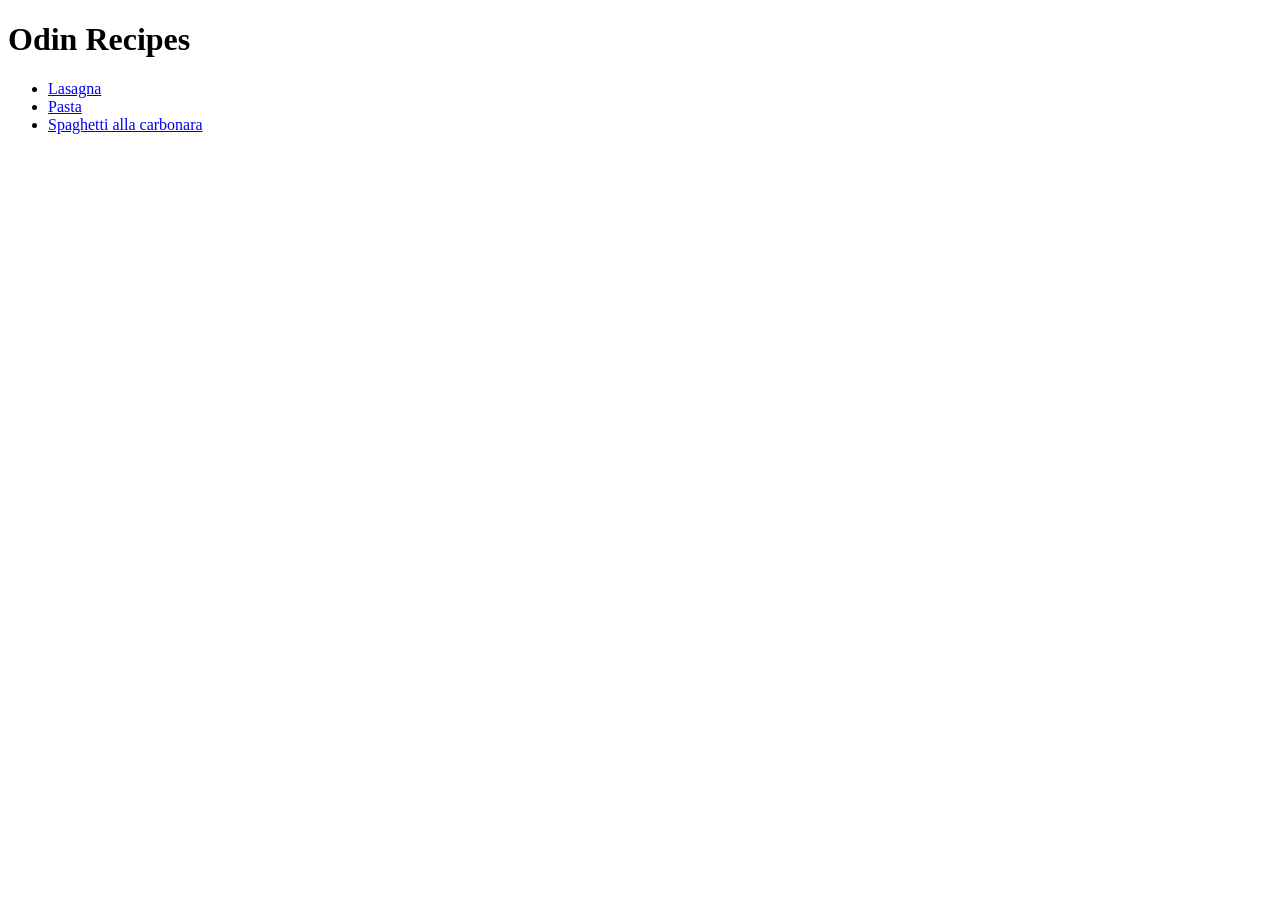
<file: index.html>
<!DOCTYPE html>
<html lang="en">
<head>
    <meta charset="UTF-8">
    <meta name="viewport" content="width=device-width, initial-scale=1.0">
    <title>Document</title>
    <link rel="stylesheet" href="css/styles.css">
</head>
<body>
    <h1>Odin Recipes</h1>
    
    <ul>
        <li><a href="recipes/lasagna.html">Lasagna</a></li>
        <li><a href="recipes/pasta.html">Pasta</a></li>
        <li><a href="recipes/spaghetti.html">Spaghetti alla carbonara</a></li>
    </ul>
</body>
</html>
</file>
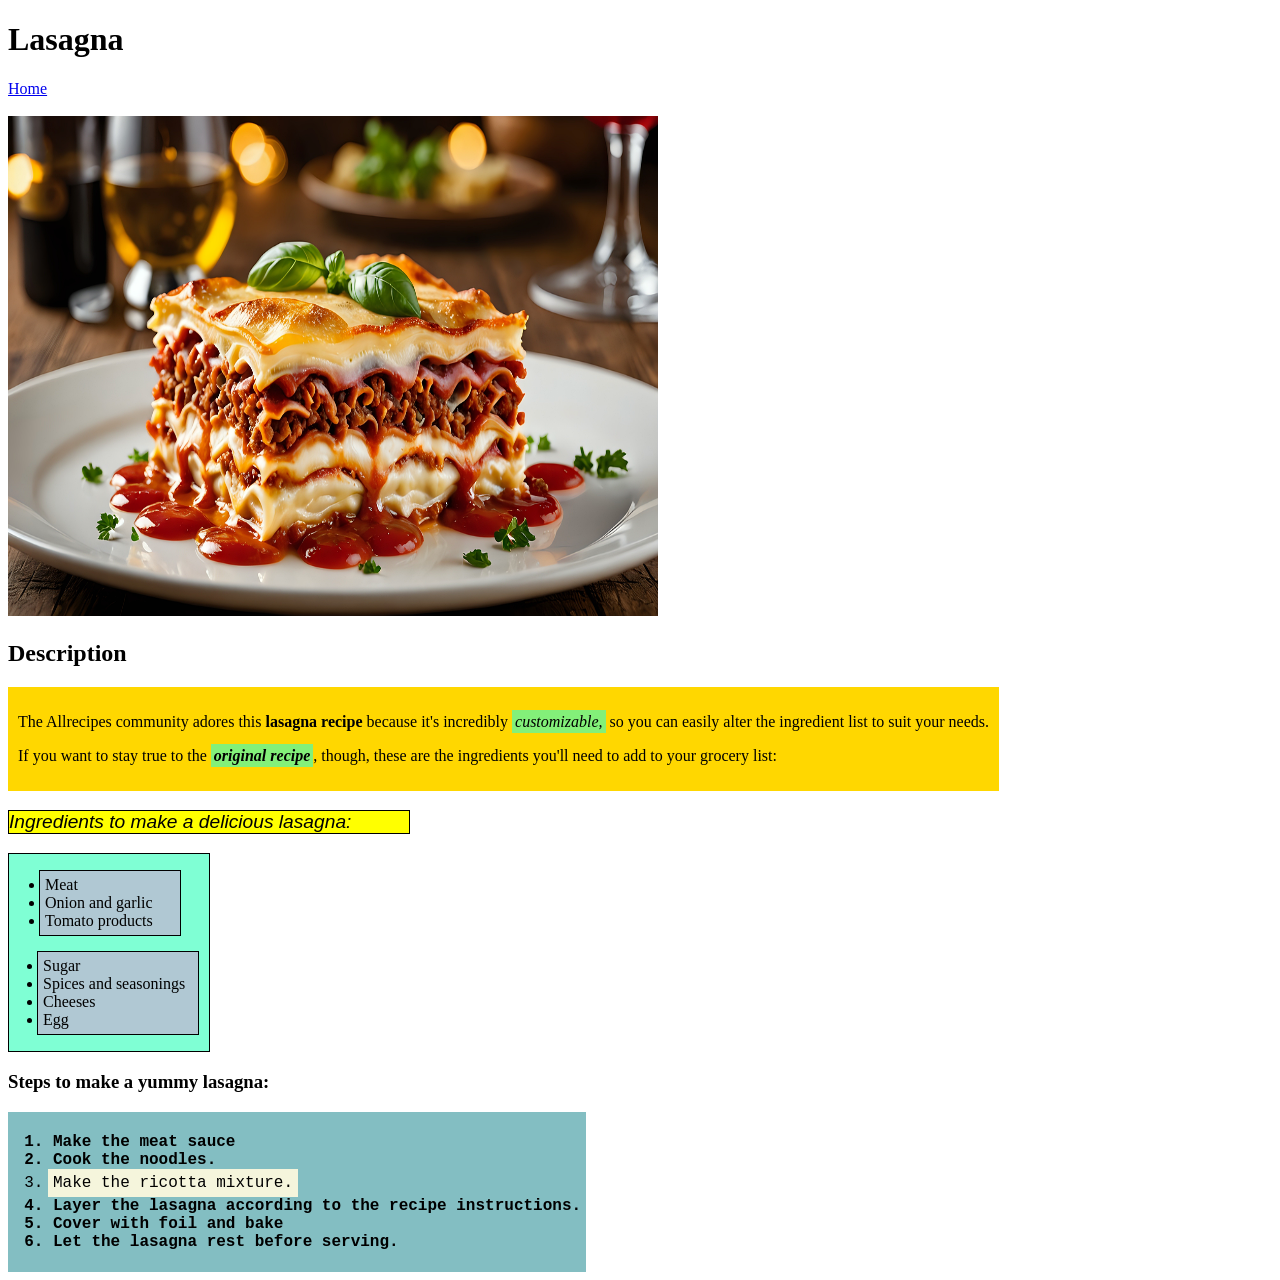
<file: recipes/lasagna.html>
<!DOCTYPE html>
<html lang="en">
<head>
    <meta charset="UTF-8">
    <meta name="viewport" content="width=device-width, initial-scale=1.0">
    <title>Document</title>
    <link rel="stylesheet" href="../css/styles.css">

</head>
<body>
    <!--Create the h1 heading-->

    <h1>Lasagna</h1>

    <!--Add the anchor a with its attribute href and the relative path-->

    <a href="../index.html">Home</a><br><br>

    <!--Add the image with its attribute src and the relative path-->

    <img src="../img/lasagna.png" alt="yummy_lasagna" width="650" height="500">
    <!--Add short description about the dish with element p and customize the paragraph with <strong> and <m>-->
    <h2>Description</h2>
    <div class="descrp">
        <p>The Allrecipes community adores this <strong>lasagna recipe</strong> because 
        it's incredibly <em>customizable,</em> so you can easily alter the 
        ingredient list to suit your needs.</p>
        <p>If you want to stay 
        true to the <strong><em>original recipe</em></strong>, though, 
        these are the ingredients you'll need to add to your grocery list:
        </p>
    </div>
    
    <h3 class="title">Ingredients to make a delicious lasagna:</h3>
    <!--Make the unordered list (ul) with all the ingredients-->
    <div class="container">
     <div class="container2">
        <ul>
         <div class="content">
            <li>Meat</li>
            <li>Onion and garlic</li>
            <li>Tomato products</li>
         </div>   
        <div class="content2">
            <li>Sugar</li>
            <li>Spices and seasonings</li>
            <li>Cheeses</li>
            <li>Egg</li>
        </div>
        
        </ul> 
     </div>   
    </div>
    
    <h3>Steps to make a yummy lasagna:</h3>
    <!--Make the ordered list (ol) with all the steps-->
    <div class="steps">
        <ol>
        <li>Make the meat sauce</li>
        <li>Cook the noodles.</li>
        <div class="middle">
            <li>Make the ricotta mixture.</li>
        </div>
        <li>Layer the lasagna according to the recipe instructions.</li>
        <li>Cover with foil and bake</li>
        <li>Let the lasagna rest before serving.</li>
        </ol>
    </div>
    
</body>
</html>
</file>
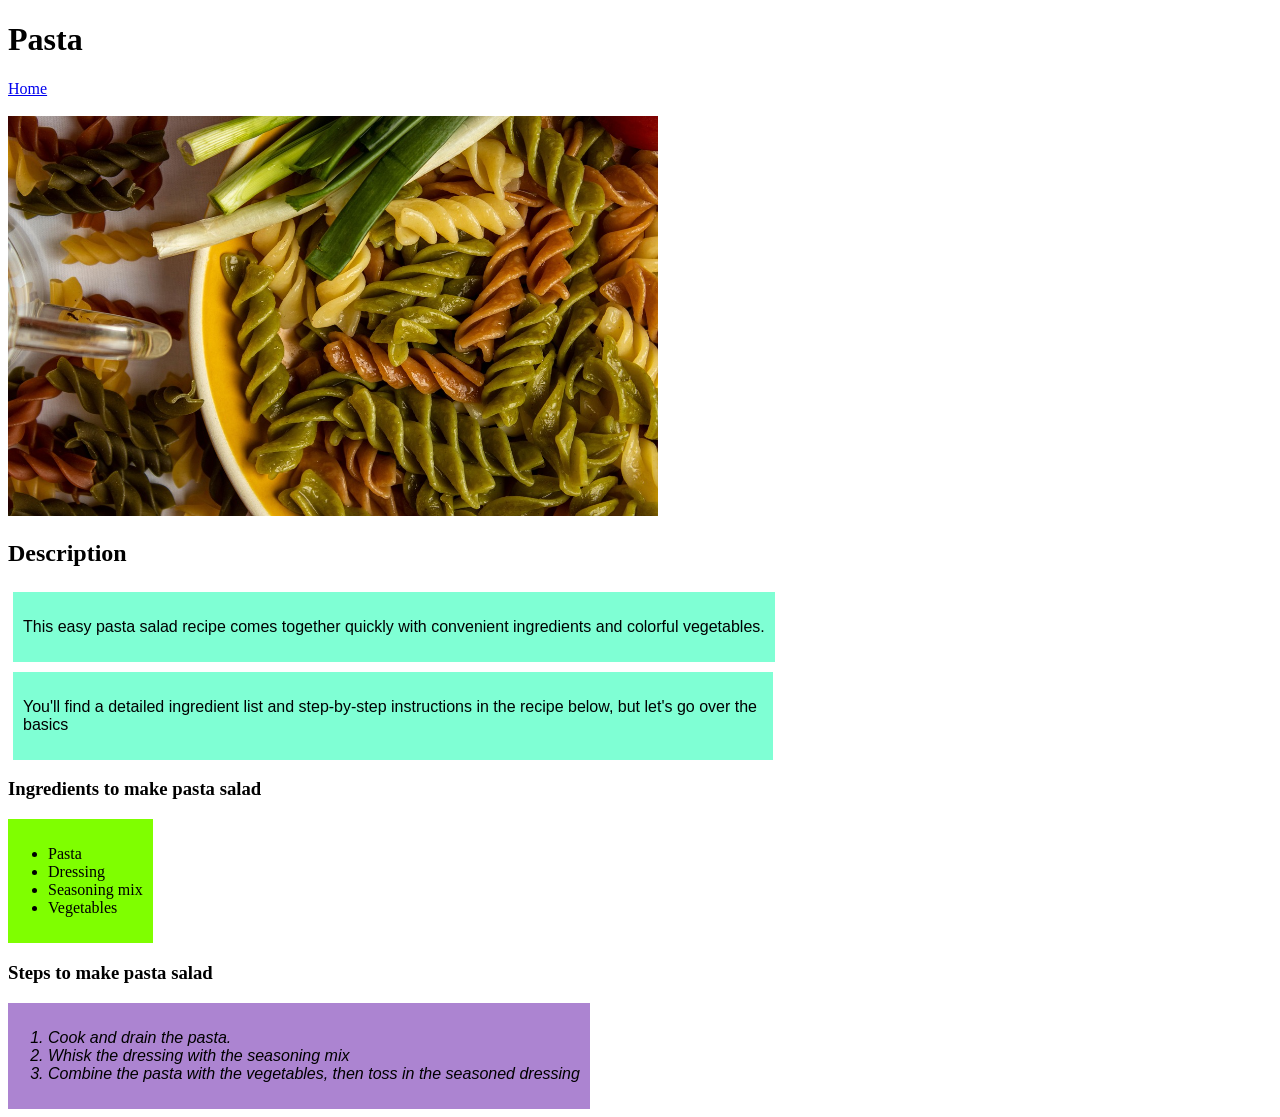
<file: recipes/pasta.html>
<!DOCTYPE html>
<html lang="en">
<head>
    <meta charset="UTF-8">
    <meta name="viewport" content="width=device-width, initial-scale=1.0">
    <title>Document</title>
    <link rel="stylesheet" href="../css/styles.css">
</head>
<body>
    <h1>Pasta</h1>
    <a href="../index.html">Home</a>
    <br><br>
    <img src="../img/pasta.jpg" alt="pasta" width="650" height="400">
    <h2>Description</h2>
    <div class="paragr1">
       <p>
        This easy pasta salad recipe comes together quickly with 
        convenient ingredients and colorful vegetables.
       </p> 
    </div>
    <div class="paragr2">
      <p>
        You'll find a detailed ingredient list and step-by-step 
        instructions in the recipe below, but let's go over the basics
     </p> 
    </div>
  
    <h3>Ingredients to make pasta salad</h3>
    <div class="list">
    <ul>
        <li>Pasta</li>
        <li>Dressing</li>
        <li>Seasoning mix</li>
        <li>Vegetables</li>
    </ul>
    </div>

    <h3>Steps to make pasta salad</h3>
    <div class="list2">
    <ol>
        <li>Cook and drain the pasta.</li>
        <li>Whisk the dressing with the seasoning mix</li>
        <li>Combine the pasta with the vegetables, then toss in the seasoned dressing</li>
    </ol>  
    </div>

</body>
</html>
</file>
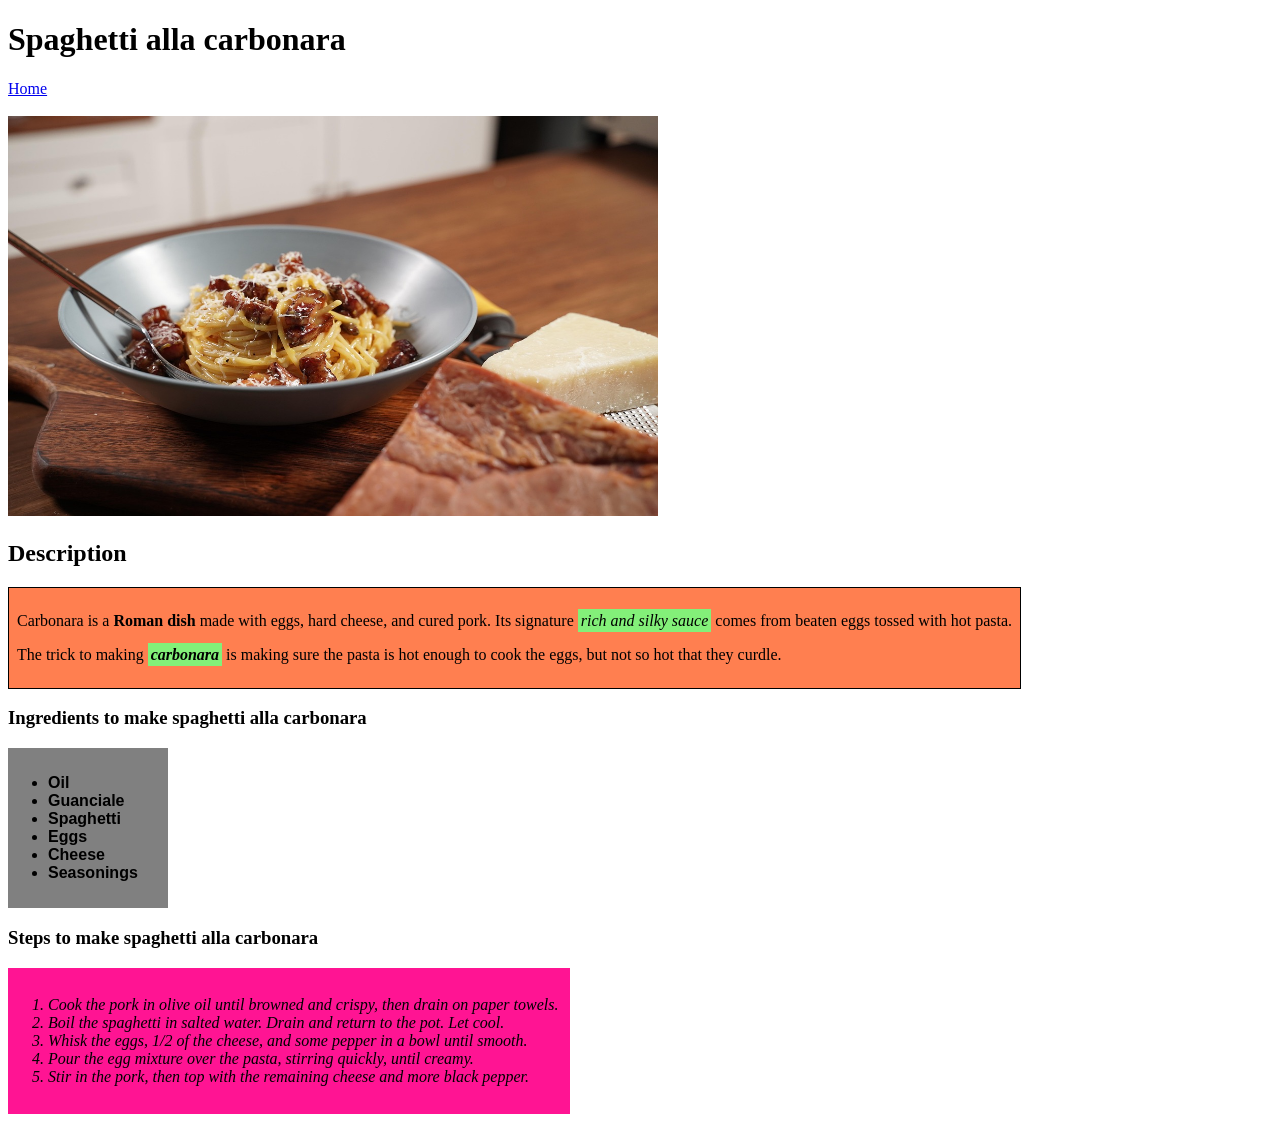
<file: recipes/spaghetti.html>
<!DOCTYPE html>
<html lang="en">
<head>
    <meta charset="UTF-8">
    <meta name="viewport" content="width=device-width, initial-scale=1.0">
    <title>Document</title>
    <link rel="stylesheet" href="../css/styles.css">

</head>
<body>
    <h1>Spaghetti alla carbonara</h1>
    <a href="../index.html">Home</a><br><br>
    <img src="../img/spaghetti.jpg" alt="spaghetti" width="650" height="400">
    <h2>Description</h2>
    <div class="paragtot">
    <p>
        Carbonara is a <strong>Roman dish</strong> made with eggs, hard cheese, and cured pork. 
        Its signature <em>rich and silky sauce</em> comes from beaten eggs 
        tossed with hot pasta. 
    </p>
    <p>
        The trick to making <strong><em>carbonara</em></strong> is making sure the pasta is hot enough to cook the eggs, 
        but not so hot that they curdle. 
    </p>  
    </div>

    <h3>Ingredients to make spaghetti alla carbonara</h3>
    <div class="listspa">
       <ul>
        <li>Oil</li>
        <li>Guanciale</li>
        <li>Spaghetti</li>
        <li>Eggs</li>
        <li>Cheese</li>
        <li>Seasonings</li>
    </ul>  
    </div>
   
    <h3>Steps to make spaghetti alla carbonara</h3>
    <div class="stepsspa">
    <ol>
        <li>Cook the pork in olive oil until browned and crispy, then drain on paper towels.</li>
        <li>Boil the spaghetti in salted water. Drain and return to the pot. Let cool.</li>
        <li>Whisk the eggs, 1/2 of the cheese, and some pepper in a bowl until smooth.</li>
        <li>Pour the egg mixture over the pasta, stirring quickly, until creamy.</li>
        <li>Stir in the pork, then top with the remaining cheese and more black pepper.</li>
    </ol>
    </div> 
    
</body>
</html>
</file>
<file: css/styles.css>
/* ESTE CSS ES PARA LA PAGINA LASAGNA */
.title {
    border: solid 1px;
    width: 400px;
    background-color: yellow;
    font-family: sans-serif;
    font-size: larger;
    font-weight: lighter;
    font-style: oblique;
}
.container2 {
    border: solid 1px;
    width: 200px;
    background-color: aquamarine;
}
.content {
    border: solid 1px;
    padding: 5px;
    width: 130px;
    background-color: rgb(176, 200, 211);
    margin: 15px;
    margin-left: -10px;
}
.content2 {
    border: solid 1px;
    width: 150px;
    padding: 5px;
    margin-left: -12px;
    background-color: rgb(176, 200, 211);
}
.descrp {
    padding: 10px;
    display:inline-block;
    background-color: gold;
}
.steps {
    padding: 5px;
    display: inline-block;
    background-color: rgb(131, 190, 194);
    font-family: 'Courier New', Courier, monospace;
    font-weight: bold;

}
.middle {
    display: inline-block;
    background-color: beige;
    padding: 5px;
    margin-left: -5px;
    font-weight: 100;
    
}
em {
    padding: 3px;
    background-color: rgb(131, 240, 121);
}
/* ESTE CSS ES PARA LA PAGINA LASAGNA */

/* ESTE CSS ES PARA LA PAGINA PASTA */
.paragr1 {
    margin: 5px;
    display: inline-block;
    background-color: aquamarine;
    padding: 10px;
    font-family: fantasy;
    font-family: 'Segoe UI', Tahoma, Geneva, Verdana, sans-serif;
}
.paragr2 {
    margin: 5px;
    width: 740px;
    padding: 10px;
    background-color: aquamarine;
    font-family: Impact, Haettenschweiler, 'Arial Narrow Bold', sans-serif;
    
}
.list {
   
    display: inline-block;
    padding: 10px;
    padding-left: 0px;
    background-color: chartreuse;
}
.list2 {
    font-family:'Segoe UI', Tahoma, Geneva, Verdana, sans-serif;
    font-style: italic;
    background-color: rgb(172, 132, 209);
    display: inline-block;
    padding: 10px;
    padding-left: 0px;
}
/* ESTE CSS ES PARA LA PAGINA PASTA */

/* ESTE CSS ES PARA LA PAGINA SPAGUETTI */
.paragtot {
    border: solid 1px;
    display: inline-block;
    padding: 8px;
    background-color: coral;
    
}
.listspa {
    font-weight: bolder;
    font-family: Impact, Haettenschweiler, 'Arial Narrow Bold', sans-serif;
    display: inline-block;
    padding: 10px;
    padding-right: 30px;
    padding-left: 0px;
    background-color: grey;
}
.stepsspa {
    
    display: inline-block; 
    padding: 12px;
    padding-left: 0px;
    font-style: oblique;
    background-color: deeppink;
}
</file>
